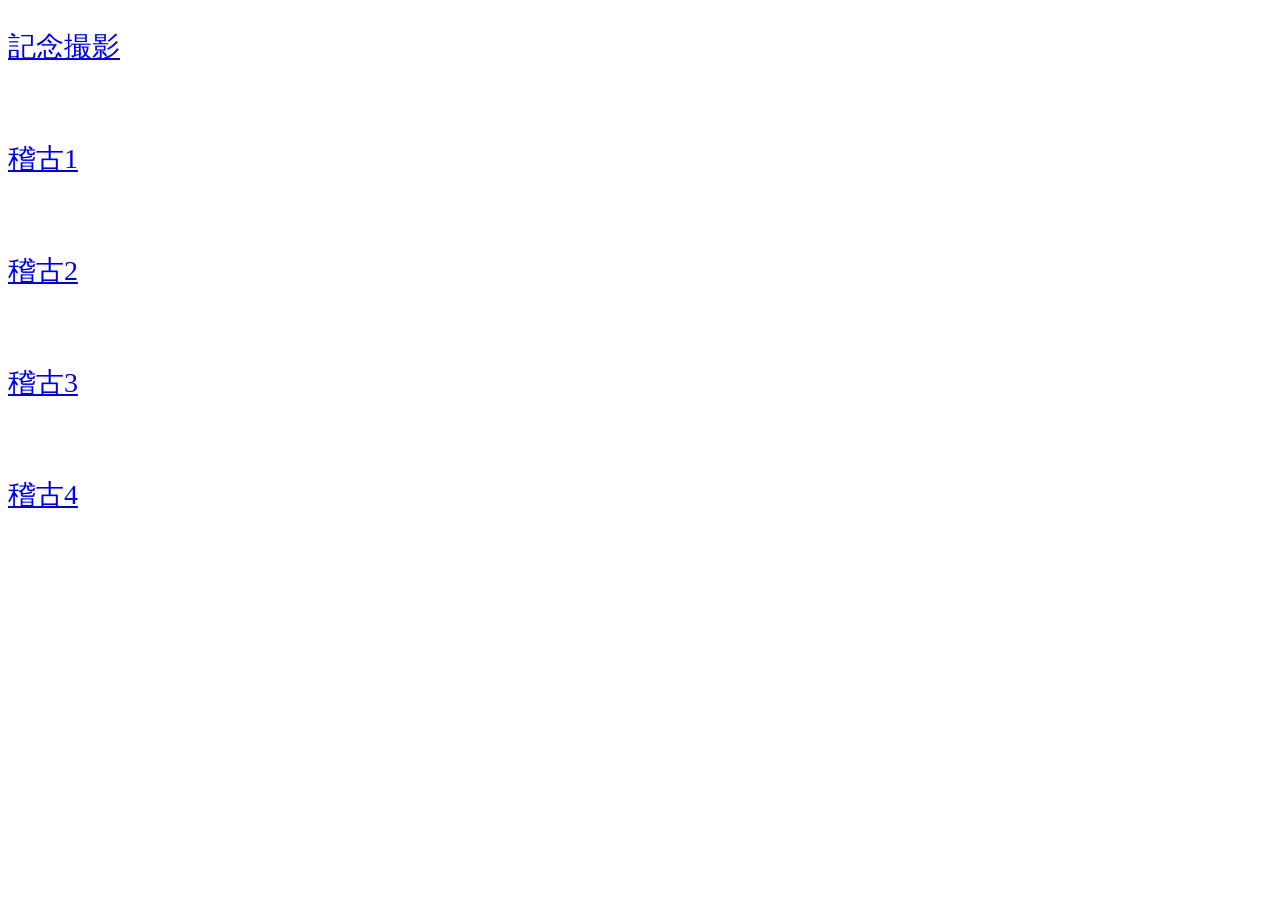
<file: index.html>
<!DOCTYPE html>
<html>
<head>
	<title>稽古5/30</title>
	<meta charset="UTF-8">
	<meta name="viewport" content="width=device-width, initial-scale=1">
	<link rel="stylesheet" href="ken.css" />
</head>
<body>
<!--https://kasai-yoritaka.github.io/CpxbVDWJCaZjkdSqhfiK/index.html-->
<a href="./photos.html"><p class="responsive-text">記念撮影</p></a><BR>
<a href="./photos2.html"><p class="responsive-text">稽古1</p></a><BR>
<a href="./photos3.html"><p class="responsive-text">稽古2</p></a><BR>
<a href="./photos4.html"><p class="responsive-text">稽古3</p></a><BR>
<a href="./photos5.html"><p class="responsive-text">稽古4</p></a><BR>
<h1></h1>
<!-- <a href="./Random.html">乱数</a> -->
</body>
</html>
</file>
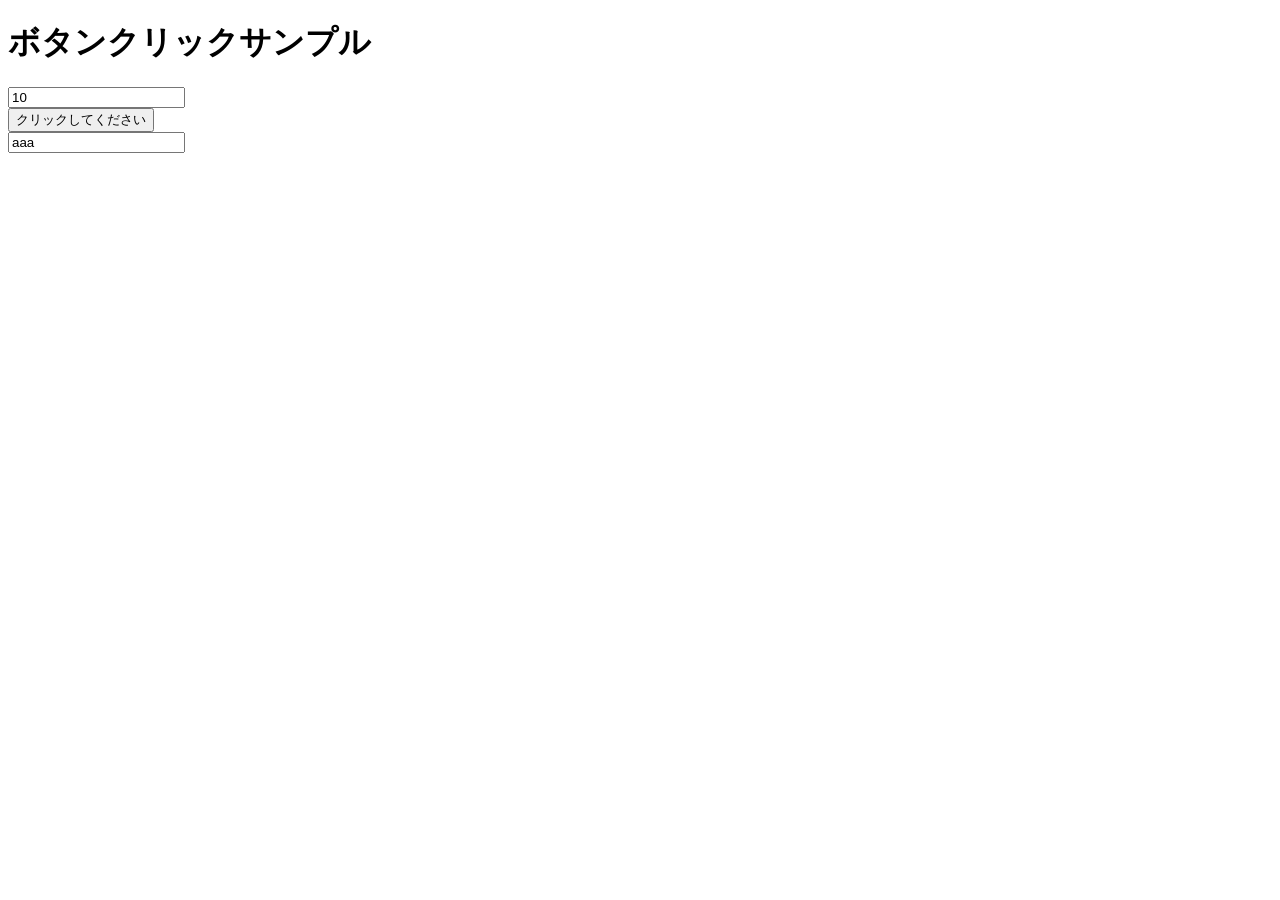
<file: Random.html>
<!DOCTYPE html>
<html lang="ja">
<head>
    <meta charset="UTF-8">
    <title>RANDOMサンプル1</title>
</head>
<script>
var	allowChars = "abcdefghijkmnpqrstuvwxyzABCDEFGHIJKLMNPQRSTUVWXYZ23456789";
function showMessage() {
	var dom  = document.getElementById("num");
	var	len = dom.value ;
	dom  = document.getElementById("result");
	var	idx = allowChars.length ;
	var	strResult = "" ;
	for(i=0 ; i<len ;i++){
		idx = Math.floor(Math.random()*allowChars.length);
		strResult += allowChars[idx];
	}
	dom.value = strResult;
}
</script>
<body>
	<h1>ボタンクリックサンプル</h1>
	<input id="num" value="10" type="input"></input><BR>
    <button onclick="showMessage()">
        クリックしてください
    </button><br>
	<input id="result" value="aaa" type="input"></input>
</body>
</html>
</file>
<file: ken.css>
img.thumb {
	width: 100%;
	height: auto;
}

.responsive-text {
  font-size: 28px;
}

/* スマホ（画面幅600px以下） */
@media screen and (max-width: 800px) {
  .responsive-text {
    font-size: 58px; /* スマホでは大きく */
  }
}
</file>
